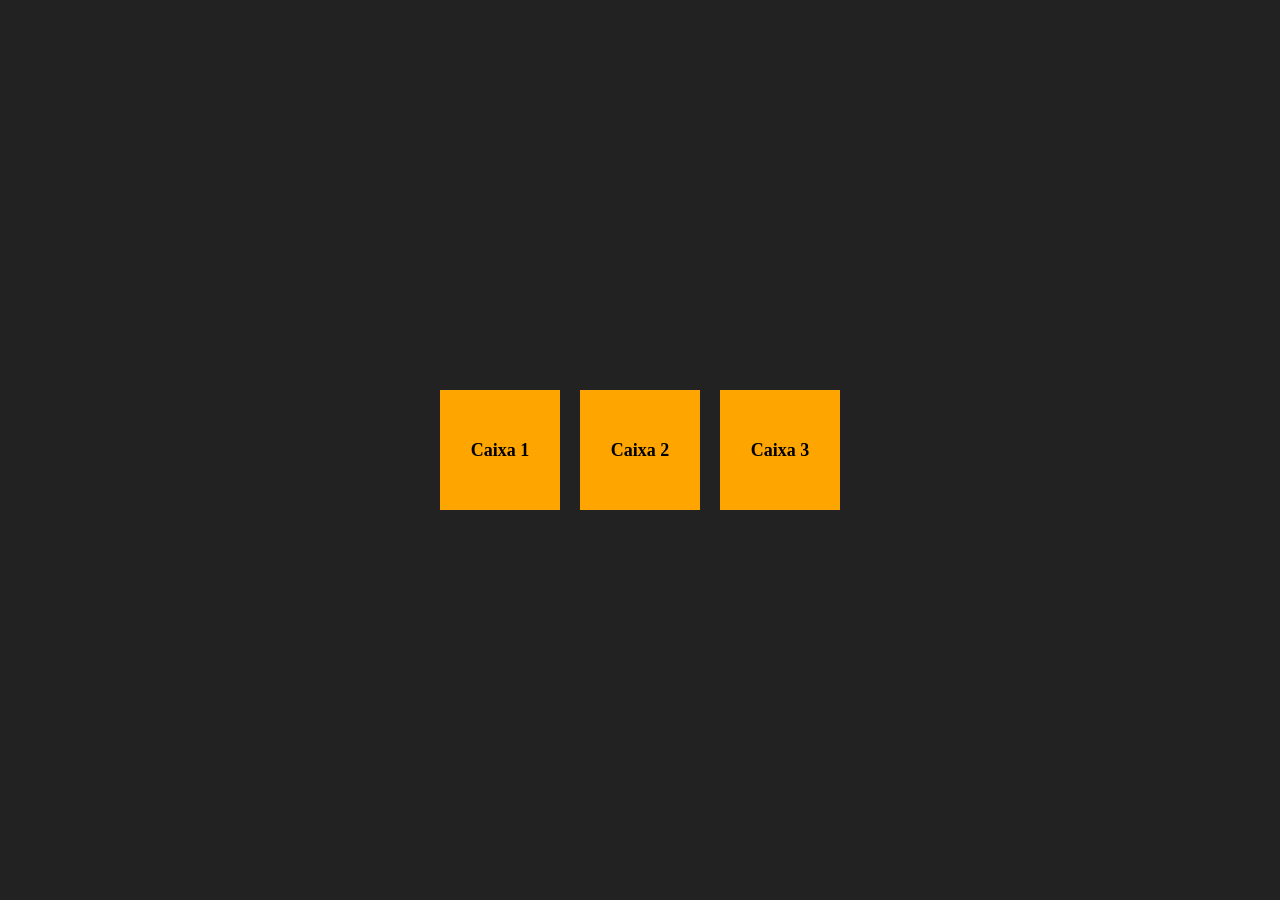
<file: index.html>
<!DOCTYPE html>
<html lang="pt-br">
<head>
    <meta charset="UTF-8">
    <title>Aula Flexbox</title>

    <!-- Ligando o CSS externo -->
    <link rel="stylesheet" href="style.css">
</head>
<body>

    <!-- Container principal (PAI) -->
    <div class="container">

        <!-- Itens (FILHOS) -->
        <div class="item">Caixa 1</div>
        <div class="item">Caixa 2</div>
        <div class="item">Caixa 3</div>

    </div>

</body>
</html>
</file>
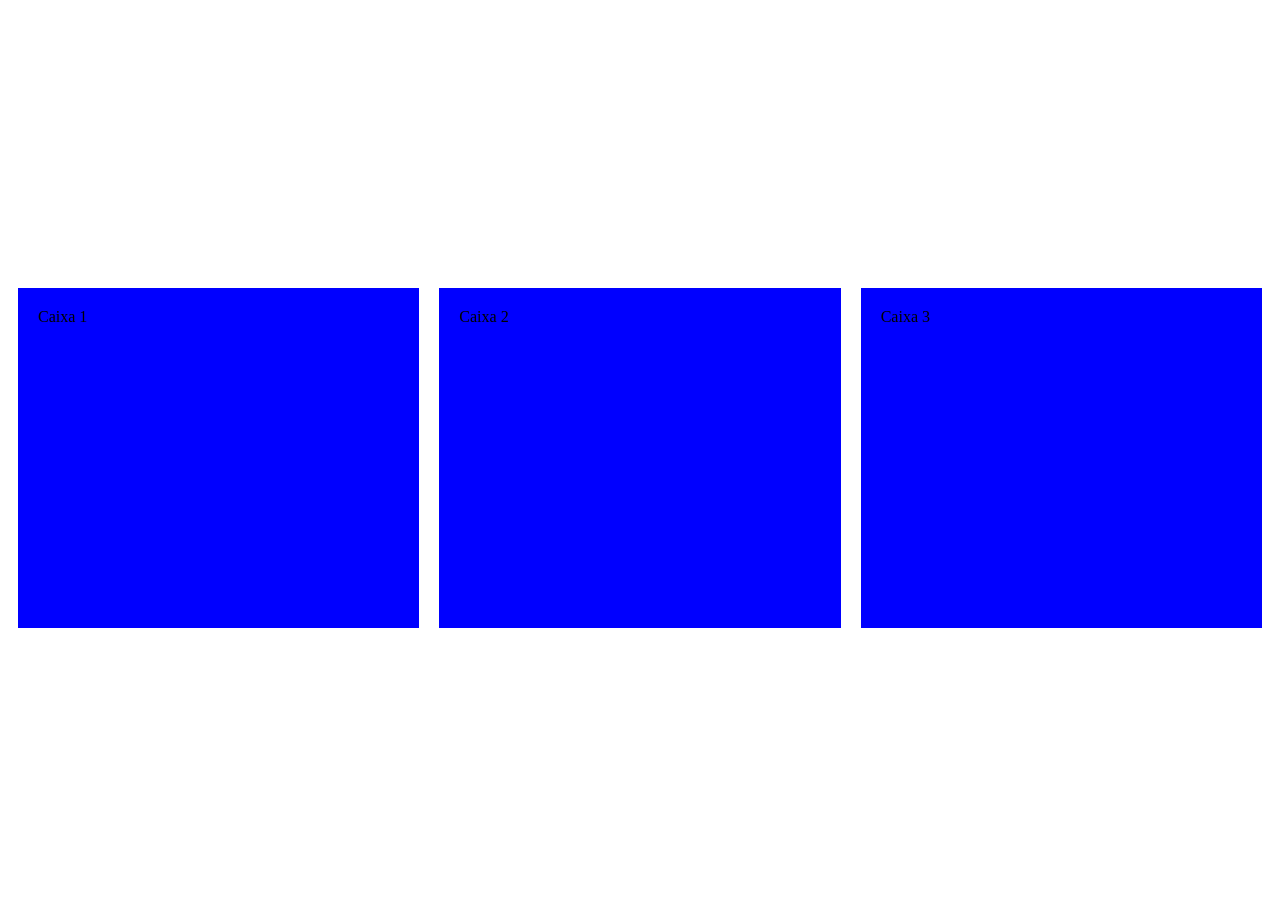
<file: eixos.html>
<!DOCTYPE html>
<html lang="pt-br">
<head>
    <meta charset="UTF-8">
    <title>Aula Flexbox</title>

    <!-- Ligando o CSS externo -->
    <link rel="stylesheet" href="eixos.css">
</head>
<body>

    <!-- Container principal (PAI) -->
    <div class="container">

        <!-- Itens (FILHOS) -->
        <div class="item">Caixa 1</div>
        <div class="item">Caixa 2</div>
        <div class="item">Caixa 3</div>

    </div>

</body>
</html>
</file>
<file: style.css>
/* Reset básico */
body {
    margin: 0; /* Remove margem padrão do navegador */
    height: 100vh; /* Altura total da tela */
}

/* CONTAINER (PAI) */
.container {
    display: flex; /* ATIVA O FLEXBOX (deixa os itens lado a lado) */

    flex-direction: row; 
    /* Define a direção:
       row = linha (padrão)
       column = coluna */

    justify-content: center; 
    /* Alinhamento HORIZONTAL:
       center = centraliza
       flex-start = esquerda
       flex-end = direita
       space-between = espaço entre eles
       space-around = espaço ao redor */

    align-items: center; 
    /* Alinhamento VERTICAL:
       center = meio
       flex-start = topo
       flex-end = baixo */

    height: 100vh; /* Ocupa toda a altura da tela */

    background-color: #222; /* Cor de fundo */
}

/* ITENS (FILHOS) */
.item {
    background-color: orange; /* Cor da caixa */

    width: 120px; /* Largura */
    height: 120px; /* Altura */

    margin: 10px; /* Espaço externo entre caixas */

    display: flex; 
    /* Ativa flex dentro da caixa (pra centralizar o texto) */

    justify-content: center; 
    /* Centraliza o texto na horizontal */

    align-items: center; 
    /* Centraliza o texto na vertical */

    font-size: 18px; /* Tamanho do texto */
    font-weight: bold; /* Deixa o texto em negrito */
}
</file>
<file: eixos.css>
.container {
    display: flex;
    flex-direction: row; /* muda o eixo principal */
    justify-content: center; /* agora é vertical */
    align-items: center; /* agora é horizontal */
    height: 100vh;
}
.item{
    background-color: blue;
    margin: 10px;
    padding: 20px;
    width: 400px;
    height: 300px;
}
</file>
